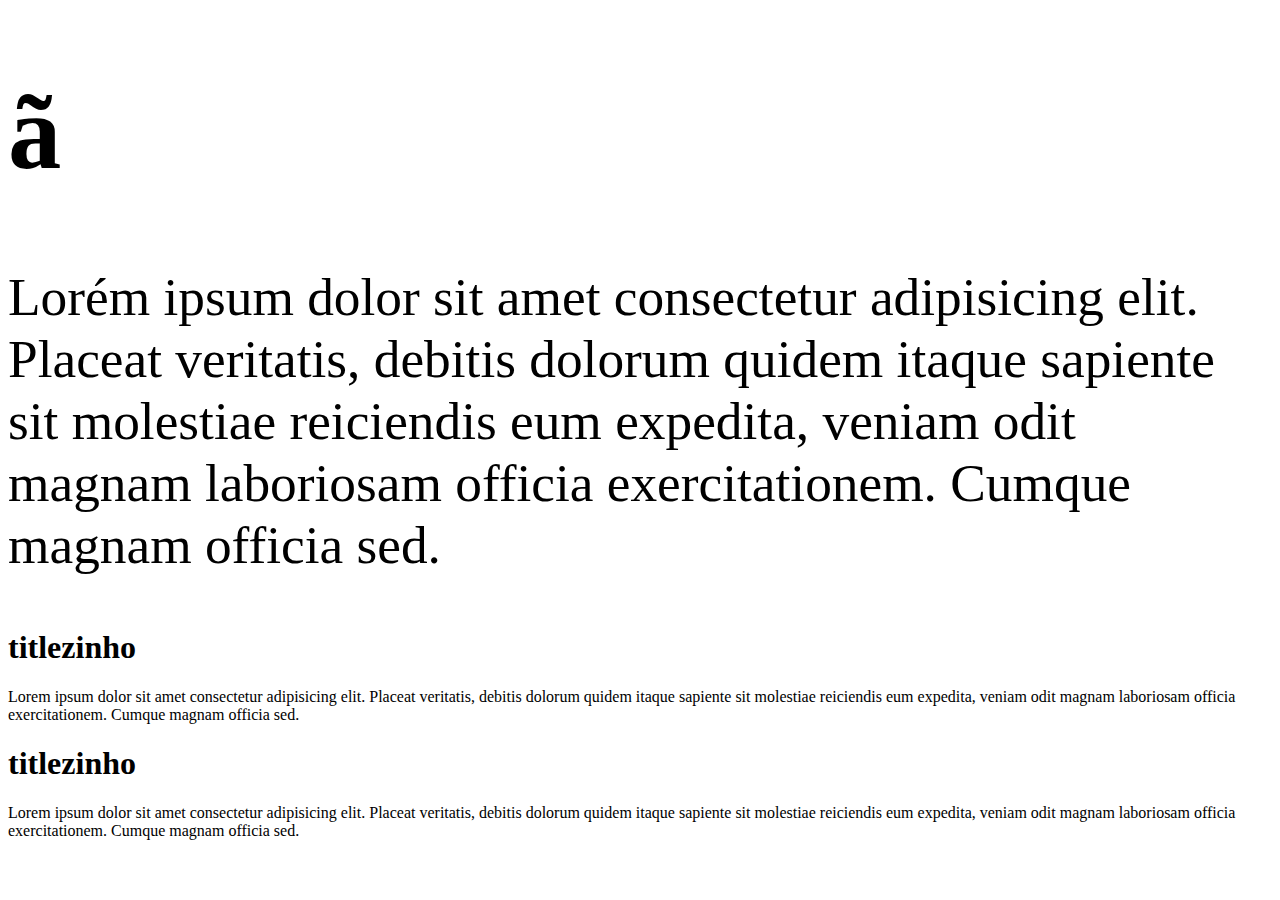
<file: Nova pasta/Untitled-1.html>
<!DOCTYPE html>
<html lang="en">
<head>
    <meta charset="UTF-8">
    <meta http-equiv="X-UA-Compatible" content="IE=edge">
    <meta name="viewport" content="width=device-width, initial-scale=1.0">
    <link rel="stylesheet" href="style.css">
    <title>Document</title>
</head>
<body>
    <div id="a">
        <h1>ã</h1>
        <p>
            Lorém ipsum dolor sit amet consectetur adipisicing elit. Placeat veritatis, debitis dolorum quidem itaque sapiente sit molestiae reiciendis eum expedita, veniam odit magnam laboriosam officia exercitationem. Cumque magnam officia sed.
        </p>
    </div>
    <div id="b">
        <h1>titlezinho</h1>
        <p>
            Lorem ipsum dolor sit amet consectetur adipisicing elit. Placeat veritatis, debitis dolorum quidem itaque sapiente sit molestiae reiciendis eum expedita, veniam odit magnam laboriosam officia exercitationem. Cumque magnam officia sed.
        </p>
    </div>
    <div id="c">
        <h1>titlezinho</h1>
        <p>
            Lorem ipsum dolor sit amet consectetur adipisicing elit. Placeat veritatis, debitis dolorum quidem itaque sapiente sit molestiae reiciendis eum expedita, veniam odit magnam laboriosam officia exercitationem. Cumque magnam officia sed.
        </p>
    </div>

</body>
</html>
</file>
<file: Nova pasta/style.css>
#a{
    font-family:"Japanese Regular";
    font-size:40pt
}

/*century gothic
/*freestyle script regular
/*Old English Text MT Regular
/*Cutie Shark Regular
/*Minecraft medium
/*Brusher Regular
/*Leaves And Ground Regular
</file>
